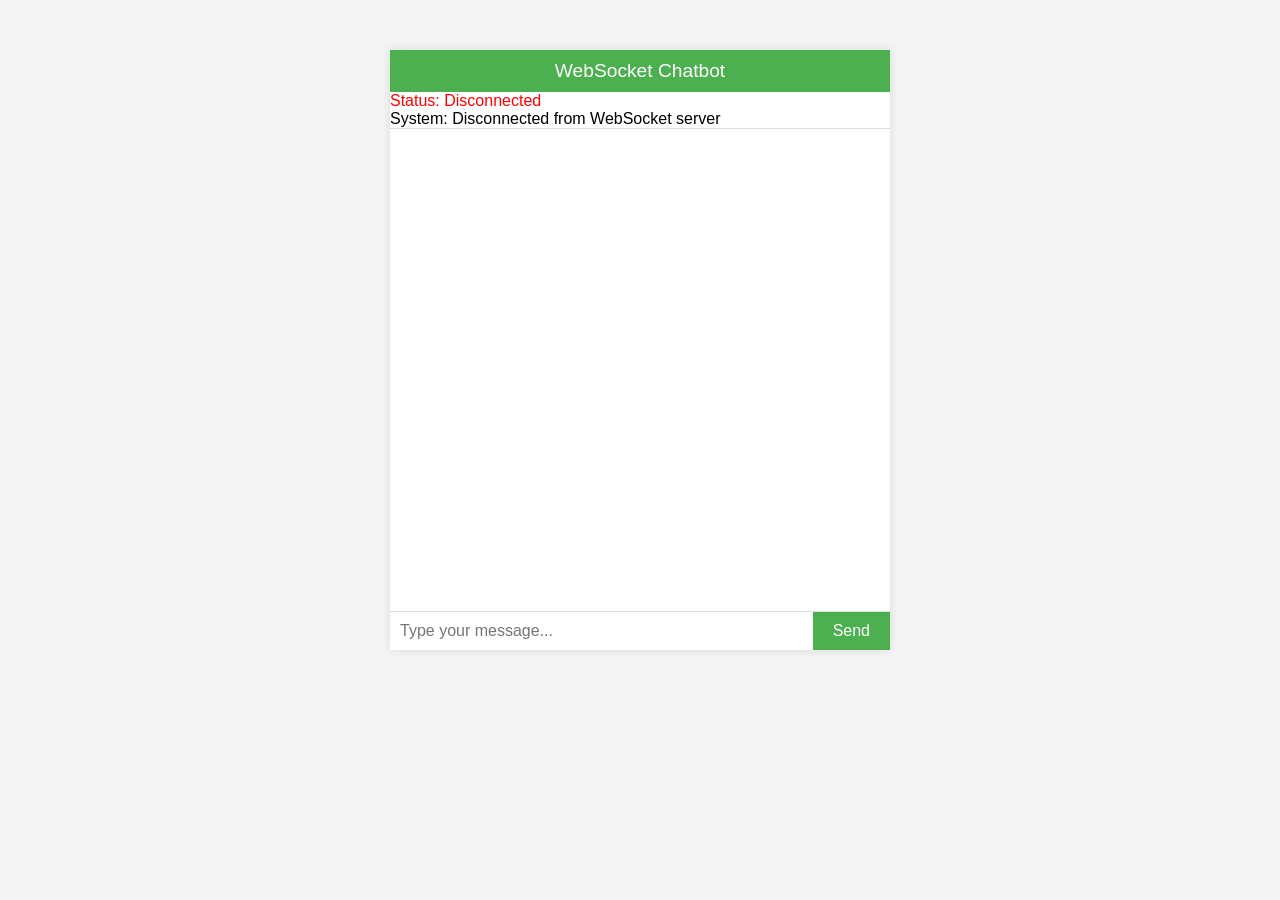
<file: public/index.html>
<!DOCTYPE html>
<html lang="en">
<head>
  <meta charset="UTF-8">
  <meta name="viewport" content="width=device-width, initial-scale=1.0">
  <title>Chatbot Interface</title>
  <link rel="stylesheet" href="css/style.css">
</head>
<body>
  <div class="chat-container">
    <div class="chat-header">
      WebSocket Chatbot
    </div>
    <div id ="status">Status: Disconnected </div>
    <div id = "output"></div>
    <div class="chat-messages" id="chat-messages">
      <!-- Chat messages will appear here -->
    </div>
    <div class="chat-input">
      <input type="text" id="message-input" placeholder="Type your message...">
      <button id="send-button">Send</button>
    </div>
  </div>
  <script src="js/main.js"></script>
</body>
</html>
</file>
<file: public/css/style.css>
body {
    font-family: Arial, sans-serif;
    background-color: #f4f4f4;
    margin: 0;
    padding: 0;
  }
  .chat-container {
    width: 500px;
    margin: 50px auto;
    background-color: #fff;
    box-shadow: 0 0 10px rgba(0,0,0,0.1);
    display: flex;
    flex-direction: column;
    height: 600px;
  }
  .chat-header {
    background-color: #4CAF50;
    padding: 10px;
    color: #fff;
    text-align: center;
    font-size: 1.2em;
  }
  .chat-messages {
    flex: 1;
    padding: 10px;
    overflow-y: auto;
    border-top: 1px solid #ddd;
    border-bottom: 1px solid #ddd;
  }
  .chat-input {
    display: flex;
  }
  .chat-input input {
    flex: 1;
    padding: 10px;
    border: none;
    outline: none;
    font-size: 1em;
  }
  .chat-input button {
    padding: 10px 20px;
    border: none;
    background-color: #4CAF50;
    color: #fff;
    font-size: 1em;
    cursor: pointer;
  }
  .message {
    margin-bottom: 10px;
    line-height: 1.4;
  }
  .message.you {
    text-align: right;
    color: #333;
  }
  .message.bot {
    text-align: left;
    color: #555;
  }
  .user-message {
    background-color: #e8f5e9;
    text-align: right;
    color: #0639c7;
  }
</file>
